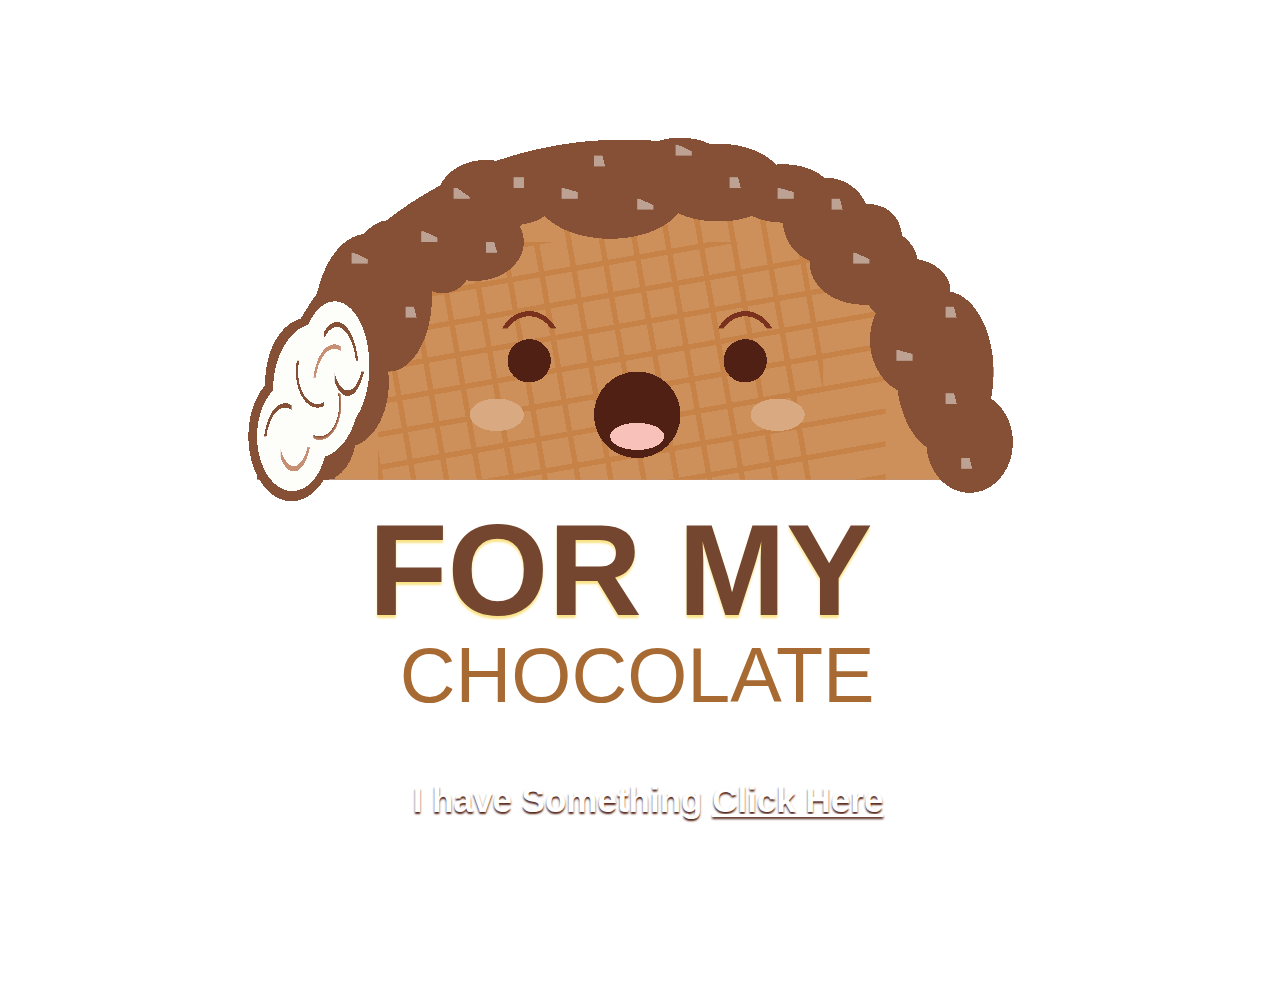
<file: index.html>
<!DOCTYPE html>
<html lang="en">
  <head>
    <meta charset="UTF-8" />
    <meta name="viewport" content="width=device-width, initial-scale=1.0" />
    <title>UntoldCoding</title>
    <link rel="stylesheet" href="style.css" />
  </head>
  <body>
    <div class="discontinued"></div>
    <div class="main">
      <p>I have Something <a href="new.html">Click Here</a></p>
    </div>
  </body>
</html>
</file>
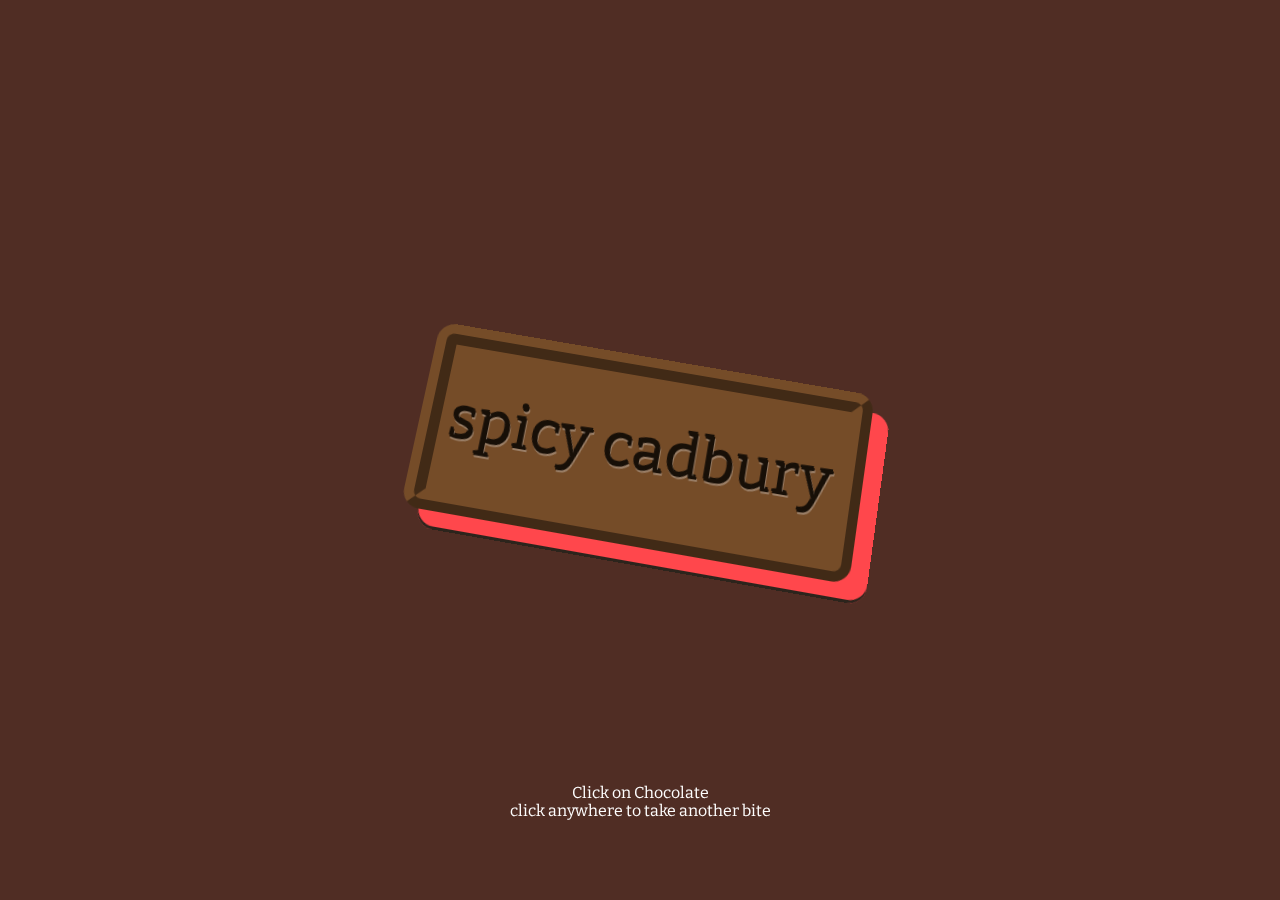
<file: new.html>
<!DOCTYPE html>
<html lang="en">
  <head>
    <meta charset="UTF-8" />
    <meta name="viewport" content="width=device-width, initial-scale=1.0" />
    <title>chocolate </title>
    <link rel="stylesheet" href="new.css" />
  </head>
  <body>
    <button class="chocolate-button">
      <div class="crumbs"></div>
      <span class="bar">
        <span class="text"> spicy cadbury </span>
      </span>
    </button>

    <div class="instructions">Click on Chocolate</div>
    <div class="instructionss">click anywhere to take another bite</div>

    <script>
      console.clear();

      const elButton = document.querySelector(".chocolate-button");

      elButton.addEventListener("mousedown", (event) => {
        if (!elButton.matches(":focus")) {
          elButton.style.setProperty("--x", event.offsetX);
          elButton.style.setProperty("--y", event.offsetY);
        }
      });
    </script>
  </body>
</html>
</file>
<file: style.css>
div,
div:before,
div:after {
  display: block;
  content: "";
  position: absolute;
  box-sizing: border-box;
}

body {
  height: 100vh;
  width: 100vw;
  display: flex;
  justify-content: center;
  align-items: center;
  background: url(https://i.postimg.cc/RFvH4Fk2/chocolate-183543-1280.jpg);
  background-size: cover;
  background-repeat: no-repeat;
}

div.discontinued {
  width: 100vmin;
  height: 100vmin;
  display: flex;
  transform: scale(1.2);
  position: relative;
  justify-content: center;
  align-items: center;
  margin: 0 auto;
  background: radial-gradient(
        ellipse at 50% 120%,
        transparent 2.6vmin,
        #7a311e 2.6vmin,
        #7a311e 3vmin,
        transparent 3vmin
      )
      calc(-5vmin + 34vmin) calc(-10vmin + 38vmin) / 20vmin 10vmin no-repeat,
    radial-gradient(
        ellipse at 50% 120%,
        transparent 2.6vmin,
        #7a311e 2.6vmin,
        #7a311e 3vmin,
        transparent 3vmin
      )
      calc(-5vmin + 54vmin) calc(-10vmin + 38vmin) / 20vmin 10vmin no-repeat,
    radial-gradient(ellipse, #512014 2vmin, transparent 2vmin)
      calc(-5vmin + 38vmin) calc(-10vmin + 45vmin) / 12vmin 12vmin no-repeat,
    radial-gradient(ellipse, #512014 2vmin, transparent 2vmin)
      calc(-5vmin + 58vmin) calc(-10vmin + 45vmin) / 12vmin 12vmin no-repeat,
    radial-gradient(ellipse, #d9aa82 2.5vmin, transparent 2.5vmin)
      calc(-5vmin + 31vmin) calc(-10vmin + 50vmin) / 20vmin 12vmin no-repeat,
    radial-gradient(ellipse, #d9aa82 2.5vmin, transparent 2.5vmin)
      calc(-5vmin + 57vmin) calc(-10vmin + 50vmin) / 20vmin 12vmin no-repeat,
    radial-gradient(ellipse, #f8c2bb 2.5vmin, transparent 2.5vmin)
      calc(-5vmin + 44vmin) calc(-10vmin + 53vmin) / 20vmin 10vmin no-repeat,
    radial-gradient(ellipse, #512014 4vmin, transparent 2.5vmin)
      calc(-5vmin + 44vmin) calc(-10vmin + 46vmin) / 20vmin 20vmin no-repeat,
    linear-gradient(25deg, #bda293 1vmin, transparent 0.5vmin)
      calc(-5vmin + 27.5vmin) calc(-10vmin + 41vmin) / 1.5vmin 1vmin no-repeat,
    linear-gradient(75deg, #bda293 1vmin, transparent 0.5vmin)
      calc(-5vmin + 32.5vmin) calc(-10vmin + 46vmin) / 1.5vmin 1vmin no-repeat,
    linear-gradient(25deg, #bda293 1vmin, transparent 0.5vmin)
      calc(-5vmin + 57.5vmin) calc(-10vmin + 31vmin) / 1.5vmin 1vmin no-repeat,
    linear-gradient(75deg, #bda293 1vmin, transparent 0.5vmin)
      calc(-5vmin + 82.5vmin) calc(-10vmin + 46vmin) / 1.5vmin 1vmin no-repeat,
    linear-gradient(25deg, #bda293 1vmin, transparent 0.5vmin)
      calc(-5vmin + 74vmin) calc(-10vmin + 41vmin) / 1.5vmin 1vmin no-repeat,
    linear-gradient(75deg, #bda293 1vmin, transparent 0.5vmin)
      calc(-5vmin + 82.5vmin) calc(-10vmin + 54vmin) / 1.5vmin 1vmin no-repeat,
    linear-gradient(25deg, #bda293 1vmin, transparent 0.5vmin)
      calc(-5vmin + 34vmin) calc(-10vmin + 39vmin) / 1.5vmin 1vmin no-repeat,
    linear-gradient(75deg, #bda293 1vmin, transparent 0.5vmin)
      calc(-5vmin + 62.5vmin) calc(-10vmin + 34vmin) / 1.5vmin 1vmin no-repeat,
    linear-gradient(25deg, #bda293 1vmin, transparent 0.5vmin)
      calc(-5vmin + 54vmin) calc(-10vmin + 36vmin) / 1.5vmin 1vmin no-repeat,
    linear-gradient(95deg, #bda293 1vmin, transparent 0.5vmin)
      calc(-5vmin + 42.5vmin) calc(-10vmin + 34vmin) / 1.5vmin 1vmin no-repeat,
    linear-gradient(35deg, #bda293 1vmin, transparent 0.5vmin)
      calc(-5vmin + 37vmin) calc(-10vmin + 35vmin) / 1.5vmin 1vmin no-repeat,
    linear-gradient(75deg, #bda293 1vmin, transparent 0.5vmin)
      calc(-5vmin + 40vmin) calc(-10vmin + 40vmin) / 1.5vmin 1vmin no-repeat,
    linear-gradient(15deg, #bda293 1vmin, transparent 0.5vmin)
      calc(-5vmin + 47vmin) calc(-10vmin + 35vmin) / 1.5vmin 1vmin no-repeat,
    linear-gradient(75deg, #bda293 1vmin, transparent 0.5vmin)
      calc(-5vmin + 50vmin) calc(-10vmin + 32vmin) / 1.5vmin 1vmin no-repeat,
    linear-gradient(15deg, #bda293 1vmin, transparent 0.5vmin)
      calc(-5vmin + 67vmin) calc(-10vmin + 35vmin) / 1.5vmin 1vmin no-repeat,
    linear-gradient(75deg, #bda293 1vmin, transparent 0.5vmin)
      calc(-5vmin + 72vmin) calc(-10vmin + 36vmin) / 1.5vmin 1vmin no-repeat,
    linear-gradient(15deg, #bda293 1vmin, transparent 0.5vmin)
      calc(-5vmin + 78vmin) calc(-10vmin + 50vmin) / 1.5vmin 1vmin no-repeat,
    linear-gradient(75deg, #bda293 1vmin, transparent 0.5vmin)
      calc(-5vmin + 84vmin) calc(-10vmin + 60vmin) / 1.5vmin 1vmin no-repeat,
    radial-gradient(
        ellipse at 90% 110%,
        transparent 1.8vmin,
        #c78f74 1.8vmin,
        #c78f74 2vmin,
        transparent 1vmin
      )
      calc(-5vmin + 20.5vmin) calc(-10vmin + 42.5vmin) / 6vmin 10vmin no-repeat,
    radial-gradient(
        ellipse at 90% 110%,
        transparent 1.8vmin,
        #865036 1.8vmin,
        #865036 2vmin,
        transparent 1vmin
      )
      calc(-5vmin + 16vmin) calc(-10vmin + 48vmin) / 6vmin 10vmin no-repeat,
    radial-gradient(
        ellipse at 10% 10%,
        transparent 1.8vmin,
        #865036 1.8vmin,
        #c78f74 2vmin,
        transparent 1vmin
      )
      calc(-5vmin + 24vmin) calc(-10vmin + 54vmin) / 6vmin 10vmin no-repeat,
    radial-gradient(
        ellipse at 90% 10%,
        transparent 1.8vmin,
        #865036 1.8vmin,
        #865036 2vmin,
        transparent 1vmin
      )
      calc(-5vmin + 19vmin) calc(-10vmin + 51vmin) / 6vmin 10vmin no-repeat,
    radial-gradient(
        ellipse at 20% -20%,
        transparent 1.5vmin,
        #c78f74 1.5vmin,
        #c78f74 1.7vmin,
        transparent 1.7vmin
      )
      calc(-5vmin + 21vmin) calc(-10vmin + 59vmin) / 6vmin 10vmin no-repeat,
    radial-gradient(
        ellipse at 20% -20%,
        transparent 1.5vmin,
        #865036 1.5vmin,
        #865036 1.7vmin,
        transparent 1.7vmin
      )
      calc(-5vmin + 26vmin) calc(-10vmin + 52vmin) / 6vmin 10vmin no-repeat,
    radial-gradient(
        ellipse at 20% 110%,
        transparent 1.8vmin,
        #865036 1.8vmin,
        #865036 2vmin,
        transparent 1vmin
      )
      calc(-5vmin + 25vmin) calc(-10vmin + 41vmin) / 6vmin 10vmin no-repeat,
    radial-gradient(ellipse, #fdfdf9 3.2vmin, transparent 1vmin)
      calc(-5vmin + 22vmin) calc(-10vmin + 44vmin) / 8vmin 15vmin no-repeat,
    radial-gradient(ellipse, #fdfdf9 4vmin, transparent 1vmin)
      calc(-5vmin + 19.75vmin) calc(-10vmin + 46.75vmin) / 9vmin 14vmin
      no-repeat,
    radial-gradient(ellipse, #fdfdf9 3.25vmin, transparent 1vmin)
      calc(-5vmin + 17.5vmin) calc(-10vmin + 51vmin) / 9vmin 14vmin no-repeat,
    radial-gradient(ellipse at 0% 0%, #fdfdf9 4.5vmin, transparent 1vmin)
      calc(-5vmin + 22vmin) calc(-10vmin + 53vmin) / 5vmin 10vmin no-repeat,
    radial-gradient(ellipse, #865036 4vmin, transparent 1vmin)
      calc(-5vmin + 78.75vmin) calc(-10vmin + 51.5vmin) / 12vmin 14vmin
      no-repeat,
    radial-gradient(ellipse, #865036 4.5vmin, transparent 1vmin)
      calc(-5vmin + 73.5vmin) calc(-10vmin + 41.5vmin) / 13vmin 15vmin no-repeat,
    radial-gradient(ellipse, #865036 4.5vmin, transparent 1vmin)
      calc(-5vmin + 78vmin) calc(-10vmin + 44.5vmin) / 9vmin 15vmin no-repeat,
    radial-gradient(ellipse, #865036 4vmin, transparent 1vmin)
      calc(-5vmin + 73vmin) calc(-10vmin + 40vmin) / 12vmin 9vmin no-repeat,
    radial-gradient(ellipse, #865036 5vmin, transparent 1vmin)
      calc(-5vmin + 69vmin) calc(-10vmin + 37.5vmin) / 12vmin 9vmin no-repeat,
    radial-gradient(ellipse, #865036 3vmin, transparent 1vmin)
      calc(-5vmin + 71vmin) calc(-10vmin + 35vmin) / 9vmin 9vmin no-repeat,
    radial-gradient(ellipse, #865036 4vmin, transparent 1vmin)
      calc(-5vmin + 67vmin) calc(-10vmin + 33.5vmin) / 9vmin 9vmin no-repeat,
    radial-gradient(ellipse, #865036 4.5vmin, transparent 1vmin)
      calc(-5vmin + 60vmin) calc(-10vmin + 31vmin) / 15vmin 9vmin no-repeat,
    radial-gradient(ellipse, #865036 7vmin, transparent 1vmin)
      calc(-5vmin + 44vmin) calc(-10vmin + 31vmin) / 15vmin 9vmin no-repeat,
    radial-gradient(ellipse, #865036 6vmin, transparent 1vmin)
      calc(-5vmin + 54vmin) calc(-10vmin + 30vmin) / 15vmin 9vmin no-repeat,
    radial-gradient(ellipse, #865036 4.5vmin, transparent 1vmin)
      calc(-5vmin + 47vmin) calc(-10vmin + 29vmin) / 15vmin 9vmin no-repeat,
    radial-gradient(ellipse, #865036 3.75vmin, transparent 1vmin)
      calc(-5vmin + 52vmin) calc(-10vmin + 29.25vmin) / 12vmin 6vmin no-repeat,
    radial-gradient(ellipse, #865036 3.75vmin, transparent 1vmin)
      calc(-5vmin + 47vmin) calc(-10vmin + 30vmin) / 11vmin 4vmin no-repeat,
    radial-gradient(ellipse, #865036 3.75vmin, transparent 1vmin)
      calc(-5vmin + 43vmin) calc(-10vmin + 31vmin) / 8vmin 4vmin no-repeat,
    radial-gradient(ellipse at left top, #865036 3.75vmin, transparent 1vmin)
      calc(-5vmin + 29vmin) calc(-10vmin + 43vmin) / 8vmin 11vmin no-repeat,
    radial-gradient(ellipse, #865036 4.5vmin, transparent 1vmin)
      calc(-5vmin + 35vmin) calc(-10vmin + 32vmin) / 10vmin 8vmin no-repeat,
    radial-gradient(ellipse, #865036 3.5vmin, transparent 1vmin)
      calc(-5vmin + 38vmin) calc(-10vmin + 31.5vmin) / 10vmin 8vmin no-repeat,
    radial-gradient(ellipse, #865036 4.5vmin, transparent 1vmin)
      calc(-5vmin + 34vmin) calc(-10vmin + 36vmin) / 10vmin 8vmin no-repeat,
    radial-gradient(ellipse, #865036 3.5vmin, transparent 1vmin)
      calc(-5vmin + 35vmin) calc(-10vmin + 33vmin) / 10vmin 8vmin no-repeat,
    radial-gradient(ellipse, #865036 3vmin, transparent 1vmin)
      calc(-5vmin + 32vmin) calc(-10vmin + 36vmin) / 8vmin 10vmin no-repeat,
    radial-gradient(ellipse at bottom right, #865036 5vmin, transparent 1vmin)
      calc(-5vmin + 21vmin) calc(-10vmin + 34vmin) / 8vmin 14vmin no-repeat,
    radial-gradient(ellipse, #865036 4vmin, transparent 1vmin)
      calc(-5vmin + 27vmin) calc(-10vmin + 38vmin) / 8vmin 14vmin no-repeat,
    radial-gradient(ellipse at left top, #865036 3vmin, transparent 1vmin)
      calc(-5vmin + 27vmin) calc(-10vmin + 48vmin) / 6vmin 14vmin no-repeat,
    radial-gradient(ellipse, #865036 4vmin, transparent 1vmin)
      calc(-5vmin + 17.5vmin) calc(-10vmin + 44vmin) / 12vmin 18vmin no-repeat,
    radial-gradient(ellipse at left, #865036 4vmin, transparent 1vmin)
      calc(-5vmin + 27vmin) calc(-10vmin + 44vmin) / 6vmin 18vmin no-repeat,
    radial-gradient(ellipse, #865036 4vmin, transparent 1vmin)
      calc(-5vmin + 16vmin) calc(-10vmin + 49vmin) / 12vmin 18vmin no-repeat,
    radial-gradient(ellipse at left, #865036 3vmin, transparent 1vmin)
      calc(-5vmin + 25vmin) calc(-10vmin + 48.5vmin) / 6vmin 18vmin no-repeat,
    repeating-linear-gradient(
        80deg,
        #c78347 0vmin,
        #c78347 0.5vmin,
        transparent 0.5vmin,
        transparent 3vmin
      )
      calc(-5vmin + 30vmin) calc(-10vmin + 40vmin) / 17vmin 22vmin no-repeat,
    repeating-linear-gradient(
        80deg,
        #c78347 0vmin,
        #c78347 0.5vmin,
        transparent 0.5vmin,
        transparent 3vmin
      )
      calc(-5vmin + 45.25vmin) calc(-10vmin + 36vmin) / 26vmin 26vmin no-repeat,
    repeating-linear-gradient(
        -10deg,
        #c78347 0vmin,
        #c78347 0.5vmin,
        transparent 0.5vmin,
        transparent 3vmin
      )
      calc(-5vmin + 30vmin) calc(-10vmin + 40vmin) / 47vmin 22vmin no-repeat,
    radial-gradient(ellipse at 50% 100%, #cd905b 30vmin, transparent 1vmin)
      calc(-5vmin + 16vmin) calc(-10vmin + 22vmin) / 80vmin 40vmin no-repeat,
    radial-gradient(ellipse at 46% 100%, #865036 34vmin, transparent 1vmin)
      calc(-5vmin + 16vmin) calc(-10vmin + 22vmin) / 80vmin 40vmin no-repeat;
}

div.discontinued:after {
  width: 100vmin;
  height: 100vmin;
  left: -1vmin;
  text-align: center;
  z-index: 99;
  padding-top: 55vmin;
  font-size: 12vmin;
  font-weight: 900;
  transform: scale(1);
  z-index: 999;
  color: #74452f;
  text-shadow: 0 2px 2px #fae385;
  line-height: 0.9;
  text-transform: uppercase;
  white-space: pre-wrap;
  font-family: "Oswald", sans-serif;
  content: "FOr My ";
}

div.discontinued:before {
  width: 100vmin;
  height: 100vmin;
  left: -1vmin;
  text-align: center;
  z-index: 99;
  padding-top: 67vmin;
  font-size: 7.15vmin;
  font-weight: 400;
  transform: scale(1);
  z-index: 999;
  color: #a86a33;
  line-height: 0.9;
  text-transform: uppercase;
  white-space: pre-wrap;
  font-family: "Oswald", sans-serif;
  content: "Chocolate";
  text-shadow: 0 2px 2px #ffffff;
}

.main {
  color: #ffffff;
  position: absolute;
  bottom: 5%;
  font-weight: 600;
  font-size: 35px;
  font-family: "Oswald", sans-serif;
  text-shadow: 0 2px 2px #512014;
}
.main a {
  color: white;
  text-shadow: 0 2px 2px #512014;
}
.main a:hover {
  color: rgb(230, 47, 47);
  text-shadow: 0 2px 2px #ffffff;
}
</file>
<file: new.css>
@import url("https://fonts.googleapis.com/css?family=Bitter:700&display=swap");
*,
*:before,
*:after {
  position: relative;
  box-sizing: border-box;
}

html,
body {
  height: 100%;
  width: 100%;
  margin: 0;
  padding: 0;
  overflow: hidden;
}

body {
  display: flex;
  justify-content: center;
  align-items: center;
  background: #502d24;
  transform-style: preserve-3d;
  perspective: 1000px;
}

.instructions {
  position: absolute;
  bottom: 10%;

  left: 0;
  right: 0;
  padding: 0.5rem;
  text-align: center;
  font-family: Bitter, sans-serif;
  color: white;
}

.instructionss {
  position: absolute;
  bottom: 8%;

  left: 0;
  right: 0;
  padding: 0.5rem;
  text-align: center;
  font-family: Bitter, sans-serif;
  color: white;
}

:root {
  --brown: #754c28;
  --brown-light: #bcaea1a4;
  --brown-dark: #ff474c;
  --brown-darker: #2c241c;
  --brown-darkz: #000000;
}

.chocolate-button {
  /* Reset button styles */
  -webkit-appearance: none;
  -moz-appearance: none;
  appearance: none;
  border: none;
  background: none;
  padding: 0;
  margin: 0;
  font-size: 10vmin;
  font-family: Bitter, cursive;
  cursor: pointer;
  transform: rotateX(10deg) rotateZ(10deg);
}
@media (min-width: 600px) {
  .chocolate-button {
    font-size: 60px;
  }
}
.chocolate-button .bar {
  border-radius: 0.3em;
  display: block;
  transition: transform 0.1s ease;
}
.chocolate-button .bar:hover,
.chocolate-button .bar:focus,
.chocolate-button .bar:active {
  transform: translateY(0.05em);
}
.chocolate-button .bar:before,
.chocolate-button .bar:after {
  content: "";
  position: absolute;
  left: 0;
  width: 100%;
  height: 100%;
  z-index: -1;
  border-radius: inherit;
}
.chocolate-button .bar:before {
  background-color: var(--brown);
  border: 0.35em rgba(117, 76, 40, 0.6) ridge;
  top: 0;
  z-index: 0;
}
.chocolate-button .bar:after {
  top: 0.3em;
  left: 0.3em;
  background: var(--brown-dark);
  box-shadow: inset 0 -0.05em var(--brown-darker);
}
.chocolate-button .text,
.chocolate-button .bar:before,
.chocolate-button .bar:after {
  transition: -webkit-clip-path 0.15s steps(3, start);
  transition: clip-path 0.15s steps(3, start);
  transition: clip-path 0.15s steps(3, start),
    -webkit-clip-path 0.15s steps(3, start);
  -webkit-clip-path: polygon(
    100% 0,
    100% 100%,
    calc(30% + var(--x, 0) * 1px) 100%,
    calc(24% + var(--x, 0) * 1px) 100%,
    calc(7% + var(--x, 0) * 1px) 100%,
    calc(0% + var(--x, 0) * 1px) 100%,
    calc(-6% + var(--x, 0) * 1px) 100%,
    calc(-20% + var(--x, 0) * 1px) 100%,
    calc(-30% + var(--x, 0) * 1px) 100%,
    0 100%,
    0 0
  );
  clip-path: polygon(
    100% 0,
    100% 100%,
    calc(30% + var(--x, 0) * 1px) 100%,
    calc(24% + var(--x, 0) * 1px) 100%,
    calc(7% + var(--x, 0) * 1px) 100%,
    calc(0% + var(--x, 0) * 1px) 100%,
    calc(-6% + var(--x, 0) * 1px) 100%,
    calc(-20% + var(--x, 0) * 1px) 100%,
    calc(-30% + var(--x, 0) * 1px) 100%,
    0 100%,
    0 0
  );
}
.chocolate-button .text {
  display: block;
  padding: 1em 0.5em;
  color: var(--brown-darkz);
  opacity: 0.8;
  text-shadow: 1px 2px var(--brown-light), -1px -2px black;
}

/* ---------------------------------- */
.crumbs {
  position: absolute;
  width: 0.3em;
  height: 0.3em;
  border-radius: 50%;
  top: 0;
  left: calc(var(--x, 0) * 1px);
  pointer-events: none;
  opacity: 0;
}
.crumbs:before,
.crumbs:after {
  content: "";
  position: absolute;
  height: 100%;
  width: 100%;
  border-radius: inherit;
  box-shadow: -1.7547952103em 1.6770189606em var(--brown),
    -1.7547952103em 1.6770189606em var(--brown),
    -2.3011845128em 2.8794398227em var(--brown),
    -2.3011845128em 2.8794398227em var(--brown),
    -0.4217394874em 0.0705320589em var(--brown),
    -0.4217394874em 0.0705320589em var(--brown),
    -0.1159591693em 0.7704363452em var(--brown),
    -0.1159591693em 0.7704363452em var(--brown),
    -2.1492040765em 2.1268170697em var(--brown),
    -2.1492040765em 2.1268170697em var(--brown),
    2.4411882244em 0.9208513046em var(--brown),
    2.4411882244em 0.9208513046em var(--brown),
    2.1550483899em 1.5017137668em var(--brown),
    2.1550483899em 1.5017137668em var(--brown),
    -1.9464615267em 1.4567134934em var(--brown),
    -1.9464615267em 1.4567134934em var(--brown),
    -2.8690082426em 2.7340134596em var(--brown),
    -2.8690082426em 2.7340134596em var(--brown),
    -1.6327566611em 1.5461441639em var(--brown),
    -1.6327566611em 1.5461441639em var(--brown),
    -1.7259157274em 2.7136771803em var(--brown),
    -1.7259157274em 2.7136771803em var(--brown),
    -0.9947450354em 2.2508840811em var(--brown),
    -0.9947450354em 2.2508840811em var(--brown),
    1.6174468599em 0.1411684513em var(--brown),
    1.6174468599em 0.1411684513em var(--brown),
    -1.3639903681em 2.24584453em var(--brown),
    -1.3639903681em 2.24584453em var(--brown),
    -1.6694185722em 2.5090191985em var(--brown),
    -1.6694185722em 2.5090191985em var(--brown),
    0.3857759081em 1.2122188346em var(--brown),
    0.3857759081em 1.2122188346em var(--brown),
    -1.1774451283em 2.1662207765em var(--brown),
    -1.1774451283em 2.1662207765em var(--brown),
    -2.1704305823em 1.3741380577em var(--brown),
    -2.1704305823em 1.3741380577em var(--brown),
    0.5921977864em 0.6783236635em var(--brown),
    0.5921977864em 0.6783236635em var(--brown),
    1.0593329551em 2.6875484967em var(--brown),
    1.0593329551em 2.6875484967em var(--brown);
}
.crumbs:before {
  height: 70%;
  width: 70%;
}

/* ---------------------------------- */
.chocolate-button:focus,
.chocolate-button:active {
  outline: none;
  -webkit-animation: chomp 0.3s cubic-bezier(0.72, 0.12, 0.32, 0.96);
  animation: chomp 0.3s cubic-bezier(0.72, 0.12, 0.32, 0.96);
}
@-webkit-keyframes chomp {
  30% {
    transform: translateZ(-6vmin) rotateX(15deg) rotateZ(12deg);
  }
  70% {
    transform: translateZ(-10vmin) rotateX(0deg) rotateZ(8deg);
  }
}
@keyframes chomp {
  30% {
    transform: translateZ(-6vmin) rotateX(15deg) rotateZ(12deg);
  }
  70% {
    transform: translateZ(-10vmin) rotateX(0deg) rotateZ(8deg);
  }
}
.chocolate-button:focus .text,
.chocolate-button:focus .bar:before,
.chocolate-button:focus .bar:after,
.chocolate-button:active .text,
.chocolate-button:active .bar:before,
.chocolate-button:active .bar:after {
  transition: none;
  -webkit-clip-path: polygon(
    100% 0,
    100% 100%,
    calc(30% + var(--x, 0) * 1px) 100%,
    calc(24% + var(--x, 0) * 1px) 75%,
    calc(7% + var(--x, 0) * 1px) 58%,
    calc(0% + var(--x, 0) * 1px) 65%,
    calc(-6% + var(--x, 0) * 1px) 45%,
    calc(-20% + var(--x, 0) * 1px) 51%,
    calc(-30% + var(--x, 0) * 1px) 100%,
    0 100%,
    0 0
  );
  clip-path: polygon(
    100% 0,
    100% 100%,
    calc(30% + var(--x, 0) * 1px) 100%,
    calc(24% + var(--x, 0) * 1px) 75%,
    calc(7% + var(--x, 0) * 1px) 58%,
    calc(0% + var(--x, 0) * 1px) 65%,
    calc(-6% + var(--x, 0) * 1px) 45%,
    calc(-20% + var(--x, 0) * 1px) 51%,
    calc(-30% + var(--x, 0) * 1px) 100%,
    0 100%,
    0 0
  );
}
.chocolate-button:focus .crumbs,
.chocolate-button:active .crumbs {
  opacity: 1;
  -webkit-animation: crumbs 1.5s ease-out both;
  animation: crumbs 1.5s ease-out both;
}
@-webkit-keyframes crumbs {
  to {
    transform: translateY(100vh);
  }
}
@keyframes crumbs {
  to {
    transform: translateY(100vh);
  }
}
.chocolate-button:focus .crumbs:before,
.chocolate-button:active .crumbs:before {
  -webkit-animation: inherit;
  animation: inherit;
  -webkit-animation-name: crumbs-left;
  animation-name: crumbs-left;
  -webkit-animation-duration: 1.2s;
  animation-duration: 1.2s;
}
@-webkit-keyframes crumbs-left {
  to {
    transform: translateX(-15vw) rotate(-5deg);
  }
}
@keyframes crumbs-left {
  to {
    transform: translateX(-15vw) rotate(-5deg);
  }
}
.chocolate-button:focus .crumbs:after,
.chocolate-button:active .crumbs:after {
  -webkit-animation: inherit;
  animation: inherit;
  -webkit-animation-name: crumbs-right;
  animation-name: crumbs-right;
}
@-webkit-keyframes crumbs-right {
  to {
    transform: translateX(15vw) rotate(5deg);
  }
}
@keyframes crumbs-right {
  to {
    transform: translateX(15vw) rotate(5deg);
  }
}
</file>
